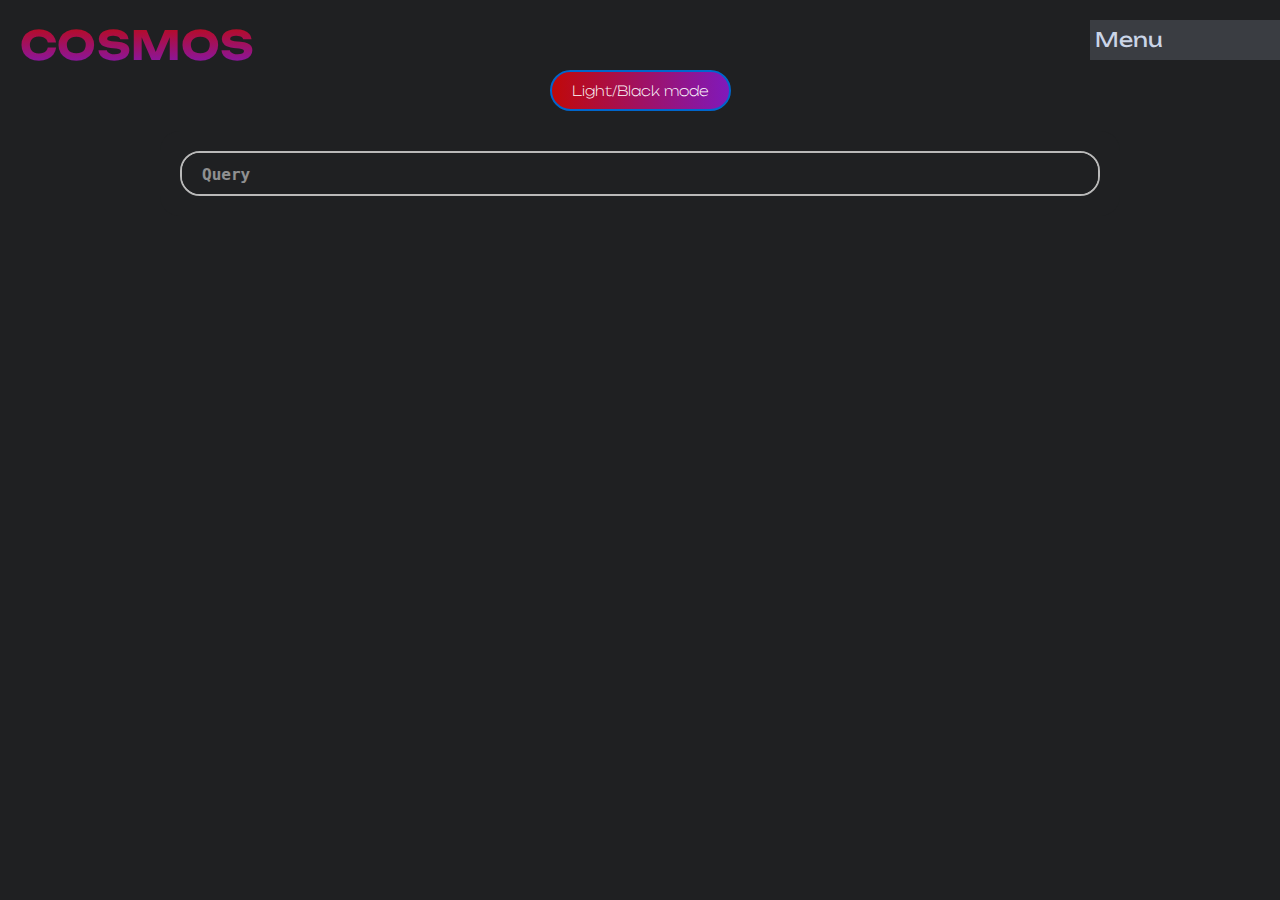
<file: web_serv/index.html>
<!DOCTYPE html>
<html lang="en">
    <link rel="stylesheet" href="static/style.css" id="mycss">

<head>
    <meta charset="UTF-8">
    <meta name="viewport" content="width=device-width, initial-scale=1.0">
    <title>COSMOS</title>

    <button class="btn" onclick="switchstyle()">Light/Black mode</button>

</head>
<body>
    <div class="nom">COSMOS</div>
    <ul class="menu">
        <li>
            Menu
            <ul class="sousMenu">
                <li><a href="/">Accueil</a></li>
                <li><a href="myAdmin">cosmosMyAdmin</a></li>
            </ul>
        </li>
    </ul>
    <div class="query-line">
        <form id="messageForm" onsubmit="return sendMessage();">
            <textarea id="message" name="message" rows="1" onkeypress="return handleKeyPress(event);" placeholder="Query" autocomplete="off"></textarea> <!--<input type="text" id="message" name="message" onkeypress="return handleKeyPress(event);" placeholder="Query" autocomplete="off">-->
        </form>
    </div>
    <div id="response"></div>

    

    <script>

        const message = document.getElementById("message");
            message.addEventListener("input", function() {
                const lineHeight = 21;
                const charLimit = 135;
                const lines = Math.ceil(this.value.length / charLimit);
                if (lines == 0){lines = 1}
                this.style.height = (lines * lineHeight)+24 + "px";
            });

        document.getElementById("messageForm").addEventListener("submit", function(event) {
            event.preventDefault();
            var message = document.getElementById("message").value;
            sendMessage(message);
        });

        let env_style = 0;
        function switchstyle()
        {
            if (env_style == 0)
            {
                document.getElementById("mycss").setAttribute("href", "static/style2.css");
                env_style = 1;
                console.log("style2 loaded");
            }
            else
            {
                document.getElementById("mycss").setAttribute("href", "static/style.css");
                env_style = 0;
                console.log("style1 loaded");
            }

        }

        function handleKeyPress(event) {
            if (event.keyCode === 13) {
            event.preventDefault();
            var message = document.getElementById("message").value;
            sendMessage(message);
            }
        }

        function sendMessage(message) {
            console.log("message : "+message);
            fetch("http://127.0.0.1:8000/submit", { //51.75.26.110:80
                method: "POST",
                headers: {
                    "Content-Type": "application/json",
                    'Access-Control-Allow-Origin': '*'
                },
                body: JSON.stringify({ message: message })
            })
            .then(response => response.json())
            .then(data => {
                document.getElementById("response").innerText = data.response;
            })
            .catch(error => {
                console.error('Error:', error);
            });
        }
    </script>
</body>


</html>
</file>
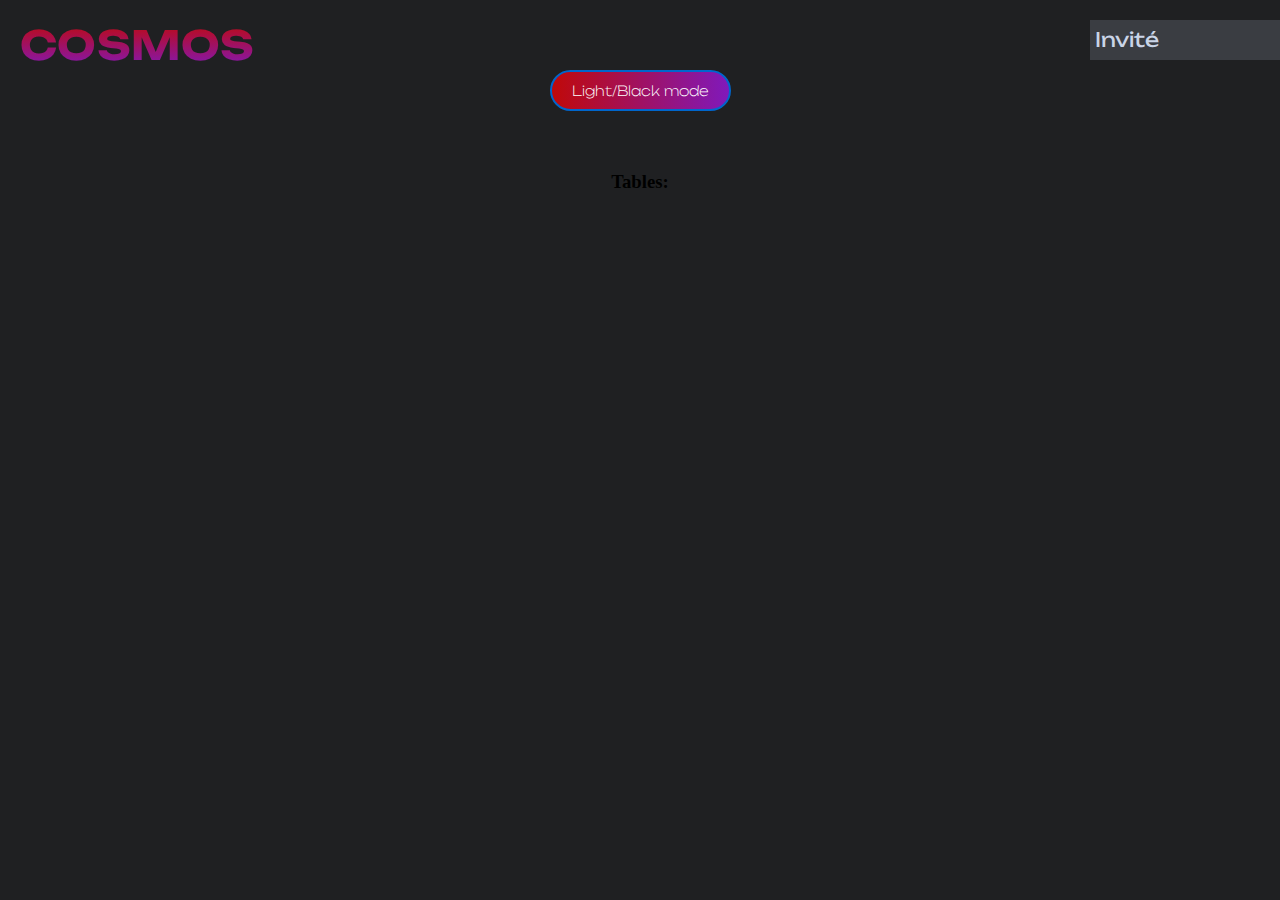
<file: web_serv/myAdmin.html>
<!DOCTYPE html>
<html lang="en">
<head>
    <meta charset="UTF-8">
    <link rel="stylesheet" href="static/style.css"  id="mycss">
    <meta name="viewport" content="width=device-width, initial-scale=1.0">
    <title>COSMOS</title>

        <button class="btn" onclick="switchstyle()">Light/Black mode</button>
</head>
<body onload="loadTables()">
    <div class="nom">COSMOS</div>
    <ul class="menu">
        <li>
            Invité
            <ul class="sousMenu">
                <li><a href="/">Accueil</a></li>
                <li><a href="myAdmin">cosmosMyAdmin</a></li>
            </ul>
        </li>
    </ul>
    <div id="response"></div>
    <div id="table-panel">
        <h3>Tables:</h3>
        <div id="table-list"></div>
    </div>

    <script>

        let env_style = 0;
        function switchstyle()
        {
            if (env_style == 0)
            {
                document.getElementById("mycss").setAttribute("href", "static/style2.css");
                env_style = 1;
                console.log("style2 loaded");
            }
            else
            {
                document.getElementById("mycss").setAttribute("href", "static/style.css");
                env_style = 0;
                console.log("style1 loaded");
            }

        }

        function loadTables() {
            sendMessage("select * from ALL_TABLES;");
        }

        function displayTables(tableNames) {
            const tableList = document.getElementById("table-list");
            tableList.innerHTML = "";
            tableNames.forEach(tableName => {
                const tableItem = document.createElement("div");
                tableItem.textContent = tableName;
                tableItem.addEventListener("click", function() {
                    sendMessage(`select * from "${tableName};"`);
                });
                tableList.appendChild(tableItem);
            });
        }

        function sendMessage(message) {
            console.log("message : "+message);
            fetch("http://127.0.0.1:8000/submit", {
                method: "POST",
                headers: {
                    "Content-Type": "application/json",
                    'Access-Control-Allow-Origin': '*'
                },
                body: JSON.stringify({ message: message })
            })
            .then(response => response.json())
            .then(data => {
                if (data.error) {
                    document.getElementById("response").innerText = data.error;
                } else {
                    const tableData = parseTableData(data.response);
                    if (tableData) {
                        displayTable(tableData);
                    } else {
                        displayTables(data.response.split("\n"));
                    }
                }
            })
            .catch(error => {
                console.error('Error:', error);
            });
        }

        function parseTableData(data) {
            const rows = data.trim().split("\n");
            const header = rows[0].split(";");
            const tableData = [header];

            for (let i = 1; i < rows.length; i++) {
                const row = rows[i].split(";");
                if (row.length > 1) {
                    tableData.push(row);
                }
            }

            return tableData;
        }


        function displayTable(tableData) {
            const table = document.createElement("table");

            // Create table header
            const headerRow = document.createElement("tr");
            tableData[0].forEach(header => {
                const th = document.createElement("th");
                th.textContent = header;
                headerRow.appendChild(th);
            });
            table.appendChild(headerRow);

            // Create table body
            const tableBody = document.createElement("tbody");
            for (let i = 1; i < tableData.length; i++) {
                const tableRow = document.createElement("tr");
                tableData[i].forEach(cell => {
                    const tableCell = document.createElement("td");
                    tableCell.textContent = cell;
                    tableRow.appendChild(tableCell);
                });
                tableBody.appendChild(tableRow);
            }
            table.appendChild(tableBody);

            document.getElementById("response").innerHTML = "";
            document.getElementById("response").appendChild(table);
        }

    </script>
</body>
</html
</file>
<file: web_serv/static/style.css>
@import url('https://fonts.googleapis.com/css2?family=Unbounded:wght@300&display=swap'); 
@import url('https://fonts.googleapis.com/css2?family=Jersey+10&display=swap');
@import url('https://fonts.googleapis.com/css2?family=Rubik:ital,wght@0,300..900;1,300..900&display=swap');


* {
    margin: 0;
    padding: 0;
    list-style-type: none;
    box-sizing: border-box;
}

#top {
    position: fixed;
    top: 0;
    width: 100%;
    text-align: center;
    background-color: rgb(137, 226, 211);
    color : rgb(0, 0, 0);
}

#mid {
    background-color: #f7f7f7;
    color : rgb(0, 0, 0);
    font-family: 'Poppins', sans-serif;
}

#bot {
    position: fixed;
    bottom: 0;
    width: 100%;
    text-align: center;
    background-color: rgb(137, 226, 211);
}

#switchlight{
    text-align: right;
    background-color: rgb(0, 0, 0);
}

.switch{
    background-color: rgb(0, 0, 0);
    color : rgb(255, 255, 255);
}

.nom {
    position: fixed;
    top: 20px;
    left: 20px;
    width: 100%;
    font-family: "Unbounded", "Jersey";
    font-size: 40px;
    letter-spacing: 0.4px;
    word-spacing: 0.6px;
    display: inline-block;
    background: linear-gradient(to bottom, #c00909, #8019bb);
    background-clip: text;
    -webkit-background-clip: text;
    -webkit-text-fill-color: transparent;
    font-weight: 700;
    text-decoration: none;
    font-style: normal;
    font-variant: normal;
    text-transform: none;
}

.menu {
    position: fixed;
    top: 20px;
    right: 20px;
    width: 170px;
    height: 40px;
}
.menu > li {
    font-family: "Unbounded", "Jersey";
    float: left;
    color: #cad5e7;
    width: 190px;
    height: 40px;
    line-height: 40px;
    background: #3a3d42;
    cursor: pointer;
    font-size: 20px;
    padding-left: 5px;
}
.sousMenu {
    transform: scale(0);
}
.sousMenu li {
    font-family: "Unbounded", "Jersey";
    font-size: 17px;
    background: #3a3d42;
    padding: 8px 0;
    color: #cad5e7;
    border-bottom: 1px solid #353535;
    padding-left: 5px;
    transform: scale(0);
}
.sousMenu li:last-child {
    border-bottom: 0;
}
.sousMenu li:hover {
    background: #53565c;
}
.menu > li:hover .sousMenu li {
    transform: scale(1);
}
.menu > li:hover .sousMenu {
    transform: scale(1);
}

html, body {
    height: 95%;
}

body {
    background-color: #1f2022;
    padding-top: 70px;
    display: flex;
    flex-direction: column;
    align-items: center;
    height: 100vh;
    margin: 0;
}
  
.query-line {
    display: flex;
    align-items: center;
    background-color: #1f2022;
    color: #fff;
    padding: 20px;
    font-family: monospace;
    border-radius: 20px;
    margin-top: 20px;
    width: 100%;
    max-width: 75%;
}
  
#messageForm {
    display: flex;
    align-items: center;
    margin: 0;
    width: 100%;
}
  
#message {
    width: 100%;
    margin: 0;
    padding: 12px 20px;
    height: 45px;
    box-sizing: border-box;
    border: 2px solid #b9b9b9;
    border-radius: 20px;
    font-family: monospace;
    font-size: 16px;
    font-weight: 700;
    resize: none;
    overflow: auto;
    background-color: #1f2022;
    color: #fff;
    min-height: auto;
}
  

#response {
    margin: 20px;
    padding: 10px;
    border: none;
    border-radius: 5px;
    font-size: 16px;
    color: #fff;
    font-family: monospace;
}


#message:focus {
    outline: none;
}

#message::placeholder {
    color: #fff;
    opacity: 0.5;
}

 
.btn{
    font-family: "Unbounded", "Jersey";
    font-weight: 100;
    font-size: 14px;
    color: #fff;
    background: linear-gradient(90deg, #c00909 0%, #8019bb 100%);
    padding: 10px 20px;
    border: solid #0066cc 2px;
    box-shadow: rgb(0, 0, 0) 0px 0px 0px 0px;
    border-radius: 25px;
    transition : 0ms;
    transform: translateY(0);
    display: flex;
    flex-direction: row;
    align-items: center;
    cursor: pointer;
}

.btn:hover{
    transition : 0ms;
    padding: 10px 22px;
    transform : translateY(-0px);
    background: linear-gradient(90deg, #c00909 0%, #8019bb 100%);
    color: #0066cc;
    border: solid 2px #0066cc;
}

.logos {
    display: flex;
    justify-content: center;
    align-items: center;
    height: 100px; /* Ajuster la hauteur selon vos besoins */
    background-color: #1f2022; /* Couleur de fond de la section */
    position: absolute;
    bottom: 50px;
}
  
.logos img {
    height: 150px; /* Ajuster la hauteur des logos selon vos besoins */
    margin: 0 10px; /* Ajouter une marge entre les logos */
}
</file>
